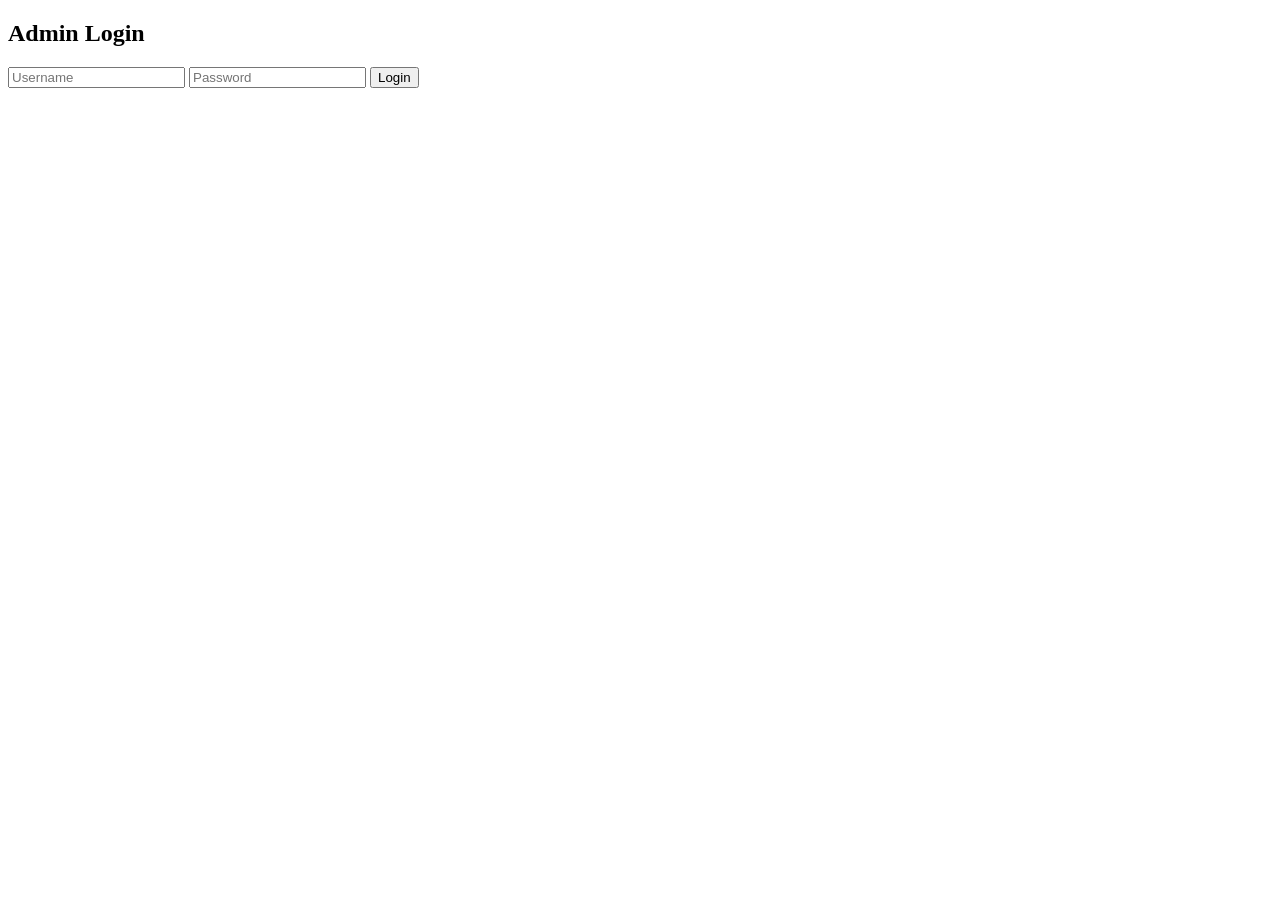
<file: templates/login.html>
<!DOCTYPE html>
<html>

<head>
    <title>Login</title>
</head>

<body>

    <h2>Admin Login</h2>

    <form method="POST">
        <input name="username" placeholder="Username">
        <input name="password" placeholder="Password">
        <button type="submit">Login</button>
    </form>

</body>

</html>
</file>
